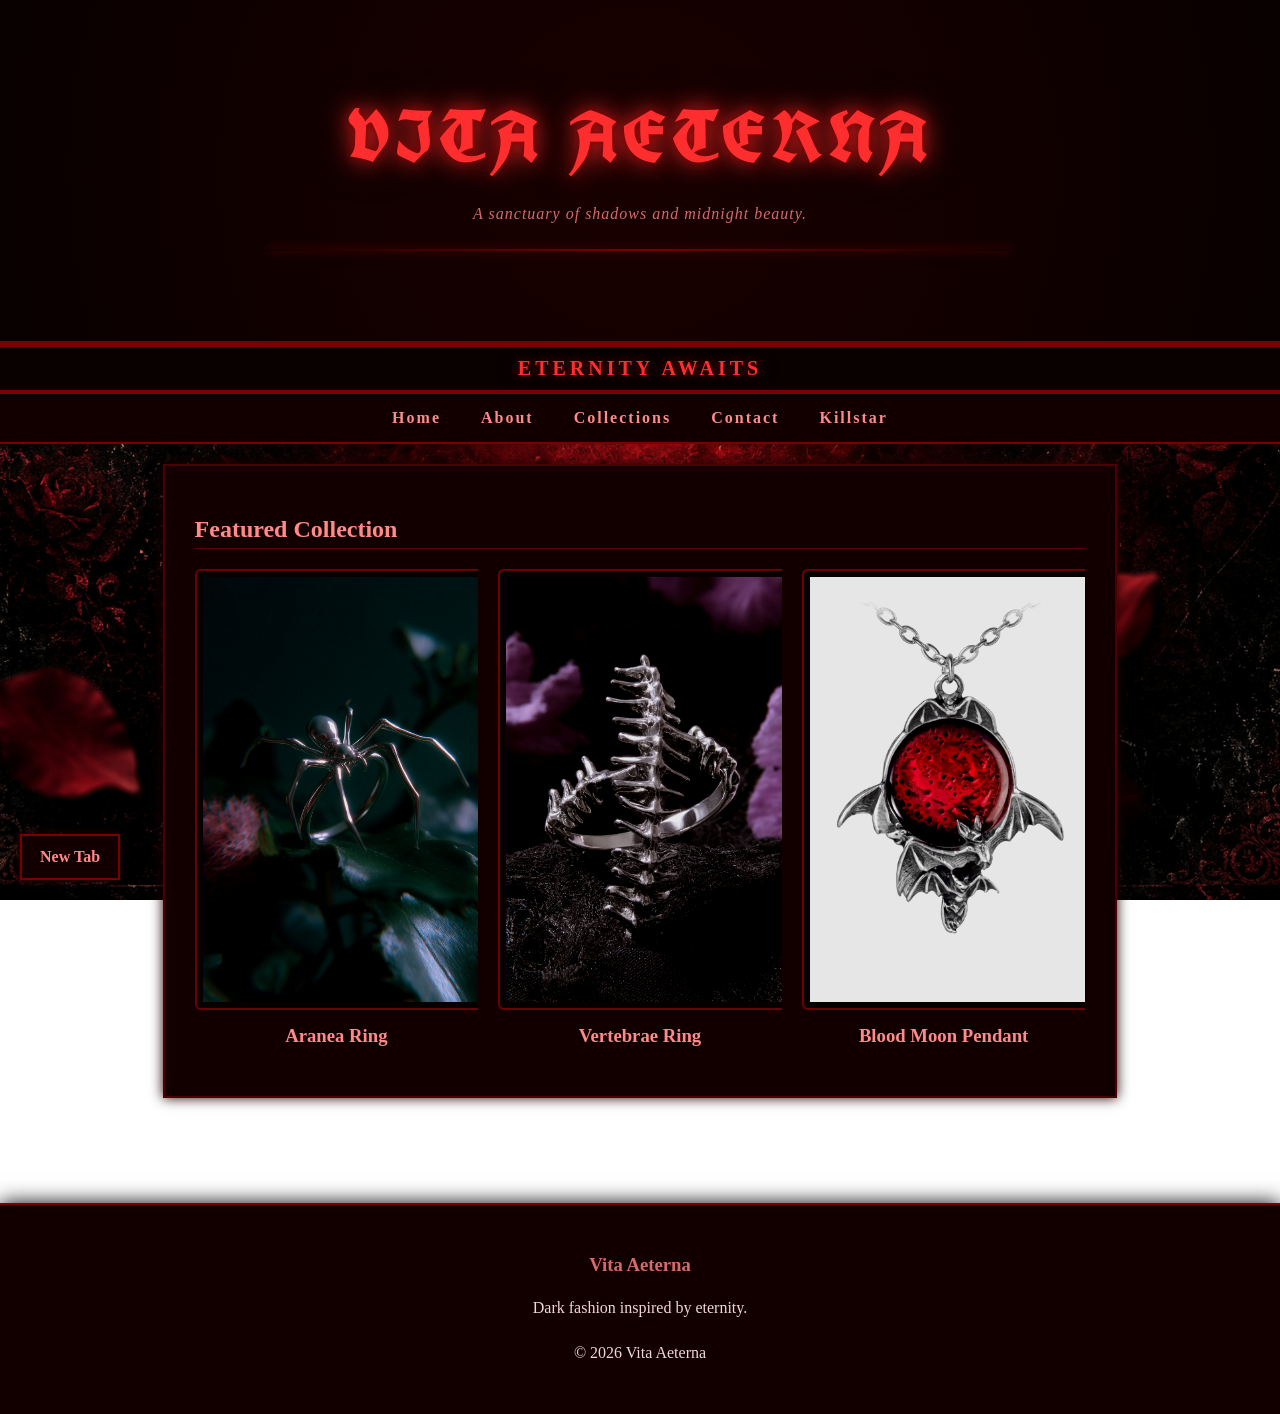
<file: index.html>
<!DOCTYPE html>
<html lang="en">

<!---------------------------------------------------------------------------

                      ,,
                     ,GG,
                     GIIG
                    Gl''lG
                   ;G'  'G;
                   GP    YG
                  oQ'    'Qo                 
   *TGGGGGGGGGGGGQQQ,    ,QQQGGGGGGGGGGGGP*   
      *TGo,        '*    *'        ,oGP*
         *TGo,      Phoebe        ,oGP*        
            *TGio,,        ,,oiGP*            
              ;GGT'        'TGG:
              GG'     ii     'GG             
             GG'     ,GG,     'GG             
            GG*     oGGGGo.    *GG            
           oG*   oGG*    *GGo.  *Go
          ;GG;oGG*          *GGo;GG;
         ,GGGT*                *TGGG,
         ""'                      '""  

---------------------------------------------------------------------------->

<head>

    <!-- ==========================================================
                            PAGE INFORMATION
    =========================================================== -->

    <meta charset="UTF-8">
    <title>Vita Aeterna</title>
    <link rel="stylesheet" href="style.css">
    <link href="https://fonts.googleapis.com/css2?family=UnifrakturCook:wght@700&display=swap" rel="stylesheet">

</head>

<body>

    <!-- ==========================================================
                            HEADER
    =========================================================== -->

    <header>
        <h1 id="main-title">Vita Aeterna</h1>

        <p>
            <em>A sanctuary of shadows and midnight beauty.</em>
        </p>
    </header>

    <!-- ==========================================================
                    STICKY MOVING TEXT
=========================================================== -->

<div class="moving-text-bar">

    <strong>Eternity Awaits</strong>

</div>

    <!-- ==========================================================
                        NAVIGATION BAR (FULL WIDTH)
    =========================================================== -->

    <nav class="nav-bar">

    <a href="index.html" data-text="HOME">Home</a>

    <a href="about.html" data-text="ABOUT">About</a>

    <a href="collections.html" data-text="COLLECTIONS">
        Collections
    </a>

    <a href="contact.html" data-text="CONTACT">
        Contact
    </a>

    <a href="https://www.killstar.com"
       target="_blank"
       data-text="KILLSTAR">
        Killstar
    </a>

</nav>

    <!-- ==========================================================
                        CONTENT WRAPPER (DIV)
    =========================================================== -->

    <div class="gothic-wrapper">

        <!-- ==========================================================
                            MAIN CONTENT
        =========================================================== -->

        <main>

          
   <!-- Gallery Section -->

<section>

    <h2>Featured Collection</h2>

    <div class="gallery-grid">

        <!-- Product 1 -->

        <div class="product-card">

            <div class="product-image-slot">

                <img class="product-front"
                     src="images/spider-ring1.jpg"
                     alt="Aranea Ring Front">

                <img class="product-hover"
                     src="images/spider-ring2.jpg"
                     alt="Aranea Ring Back">

            </div>

            <h3>Aranea Ring</h3>

        </div>

        <!-- Product 2 -->

        <div class="product-card">

            <div class="product-image-slot">

                <img class="product-front"
                     src="images/vertebrae1.jpg"
                     alt="Vertebrae Ring Front">

                <img class="product-hover"
                     src="images/vertebrae2.jpg"
                     alt="Vertebrae Ring Back">

            </div>

            <h3>Vertebrae Ring</h3>

        </div>

        <!-- Product 3 -->

        <div class="product-card">

            <div class="product-image-slot">

                <img class="product-front"
                     src="images/blood-moon1.jpg"
                     alt="blood moon pendant front">

                <img class="product-hover"
                     src="images/blood-moon2.jpg"
                     alt="blood moon pendant back">

            </div>

            <h3>Blood Moon Pendant</h3>

        </div>

    </div>

</section>

        </main>

    </div>
    
        <!-- =========================
      BUTTON (BOTTOM LEFT)
        ========================= -->

<button class="floating-btn" onclick="window.open('https://www.google.com', '_blank')">
    New Tab
</button>

    <!-- ==========================================================
                            FOOTER
    =========================================================== -->

 <footer>

    <h3>Vita Aeterna</h3>

    <p>
        Dark fashion inspired by eternity.
    </p>

    <p>
        © 2026 Vita Aeterna
    </p>

</footer>
</body>

</html>
</file>
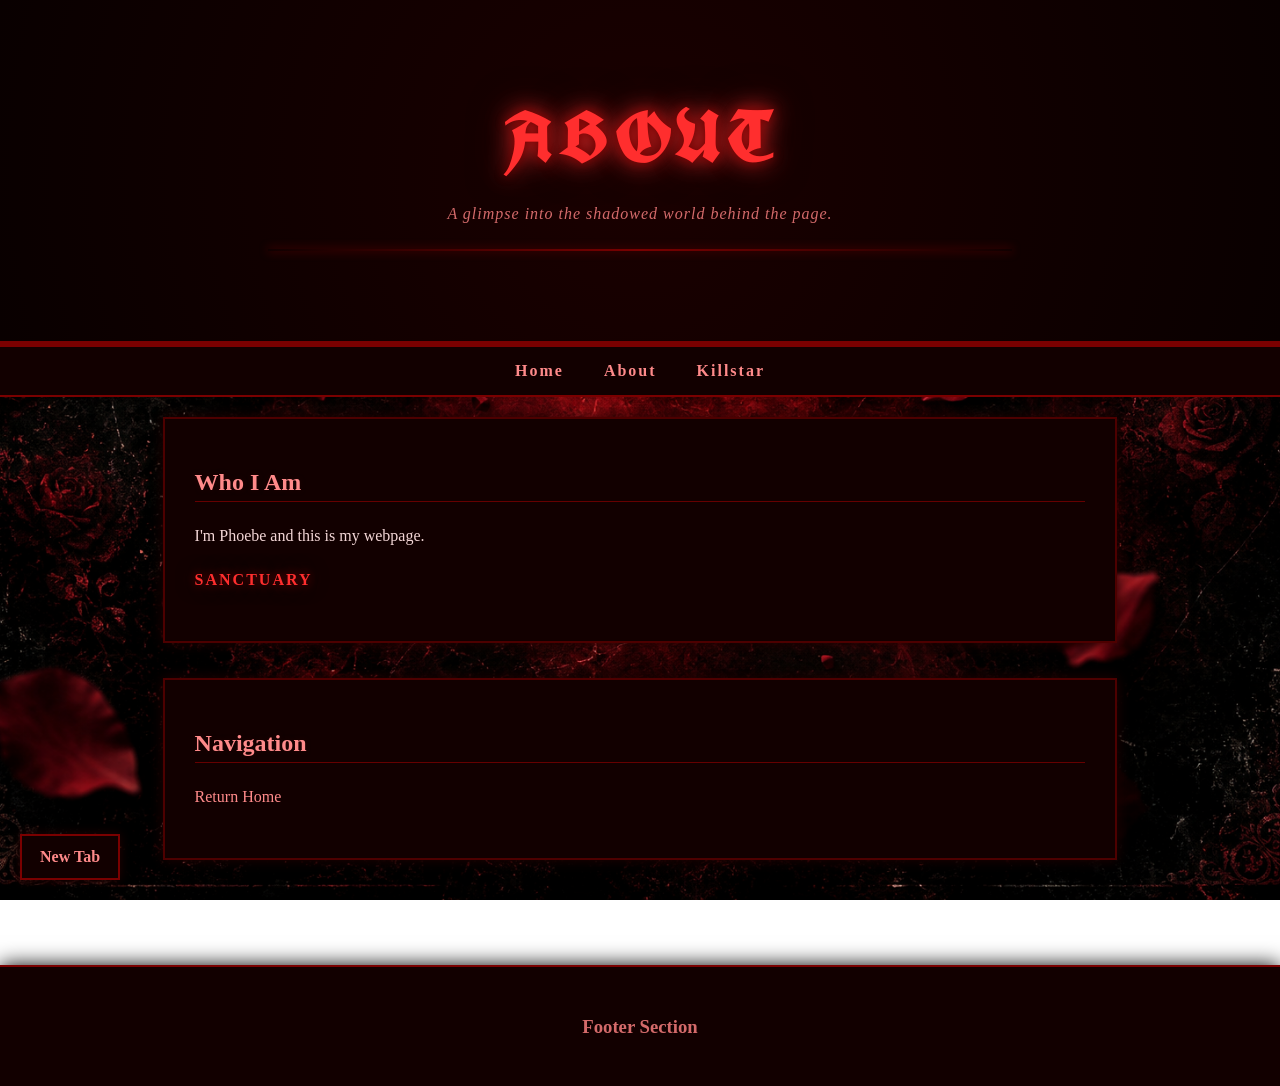
<file: about.html>
<!DOCTYPE html>
<html lang="en">

<head>
    <meta charset="UTF-8">
    <title>About Vita Aeterna</title>

    <link rel="stylesheet" href="style.css">

    <link href="https://fonts.googleapis.com/css2?family=UnifrakturCook:wght@700&display=swap" rel="stylesheet">
</head>

<body>

    <!-- ==========================================================
                            HEADER
    =========================================================== -->

    <header>
        <h1 id="main-title">About</h1>

        <p>
            <em>A glimpse into the shadowed world behind the page.</em>
        </p>
    </header>

    <!-- ==========================================================
                            NAVIGATION BAR
    =========================================================== -->

    <nav class="nav-bar">

        <a href="index.html" data-text="HOME">Home</a>

        <a href="about.html" data-text="ABOUT">About</a>

        <a href="https://www.killstar.com" target="_blank" data-text="KILLSTAR">
            Killstar
        </a>

    </nav>

    <!-- ==========================================================
                        CONTENT WRAPPER (DIV)
    =========================================================== -->

    <div class="gothic-wrapper">

        <!-- ==========================================================
                            MAIN CONTENT
        =========================================================== -->

        <main>

            <!-- About Section -->

            <section>

                <h2>Who I Am</h2>

                <p>
                    I'm Phoebe and this is my webpage.
                </p>

                <p>
                    <strong>Sanctuary</strong>
                </p>

            </section>

            <!-- Navigation Section -->

            <section>

                <h2>Navigation</h2>

                <p>
                    <a href="index.html">Return Home</a>
                </p>

            </section>

        </main>

    </div>

    <!-- ==========================================================
                        FLOATING BUTTON (BOTTOM LEFT)
    =========================================================== -->

    <button class="floating-btn" onclick="window.open('https://www.google.com', '_blank')">
        New Tab
    </button>

    <!-- ==========================================================
                            FOOTER
    =========================================================== -->

    <footer>
        <h3>Footer Section</h3>
    </footer>

</body>

</html>
</file>
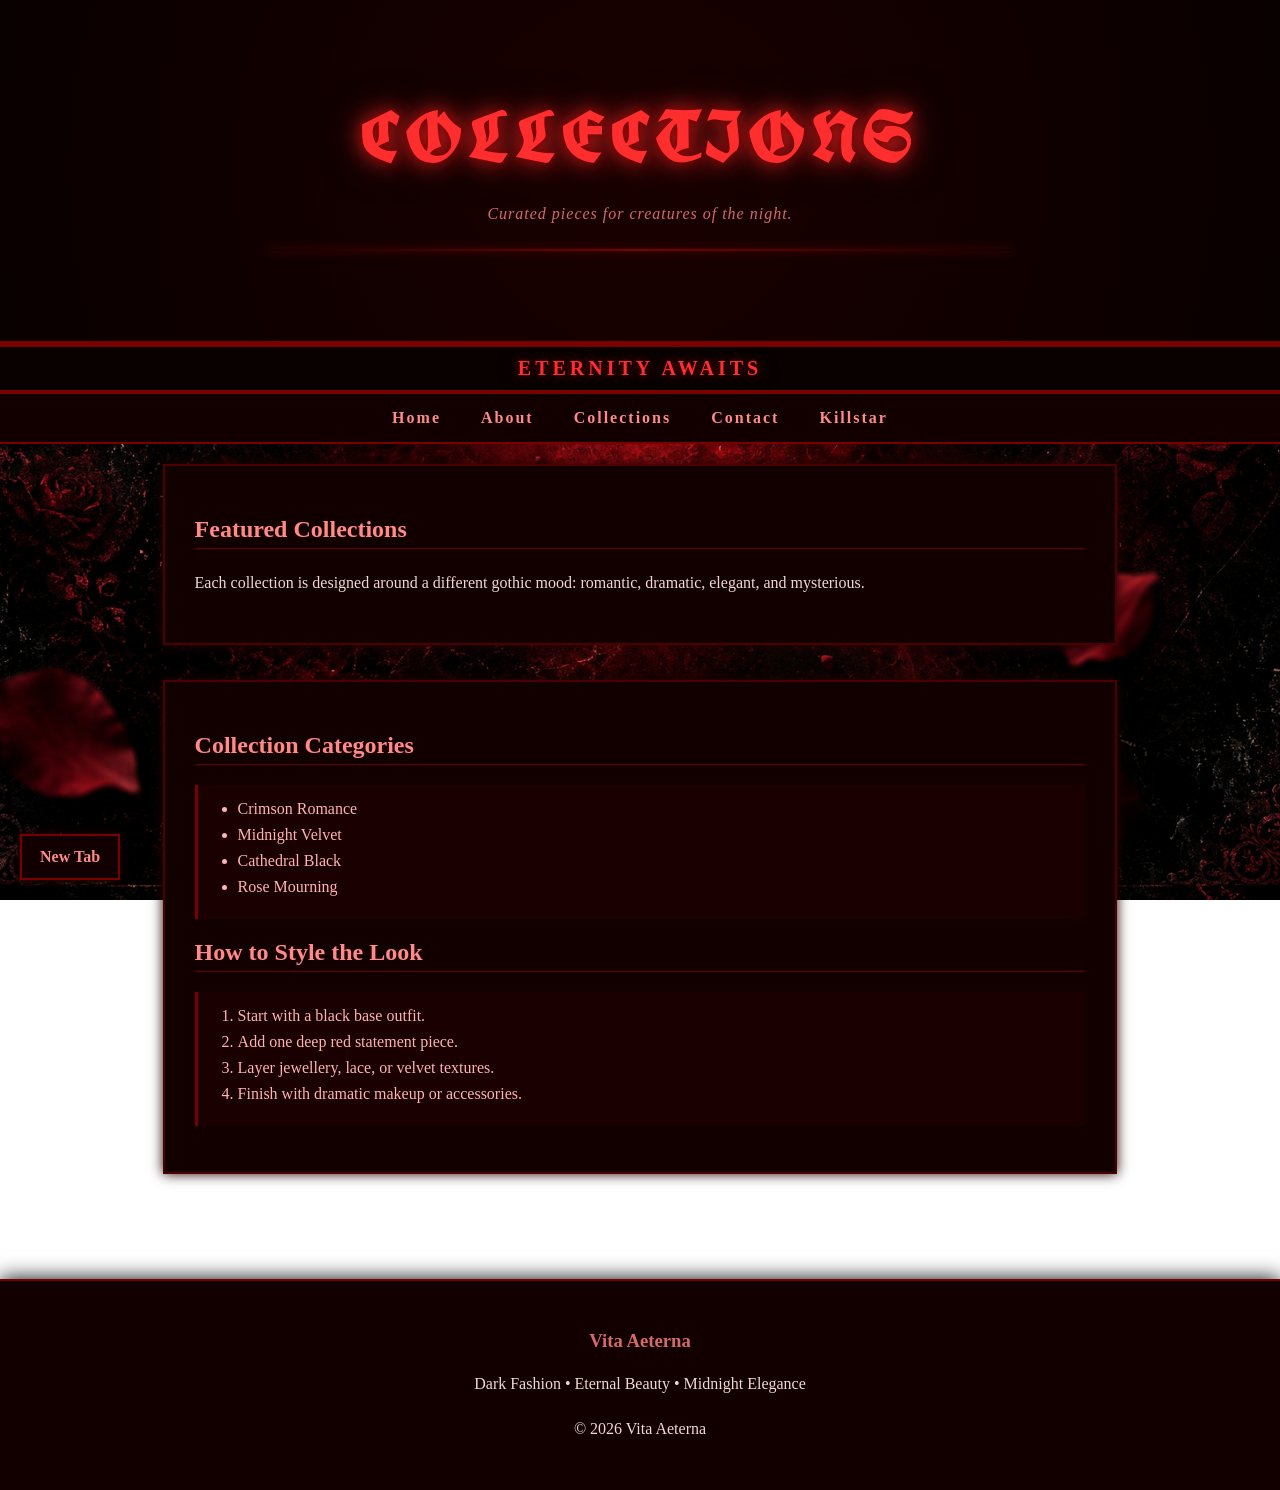
<file: collections.html>
<!DOCTYPE html>
<html lang="en">

<head>
    <meta charset="UTF-8">
    <title>Collections | Vita Aeterna</title>
    <link rel="stylesheet" href="style.css">
    <link href="https://fonts.googleapis.com/css2?family=UnifrakturCook:wght@700&display=swap" rel="stylesheet">
</head>

<body>

    <!-- ==========================================================
                            HEADER
    =========================================================== -->

    <header>
        <h1 id="main-title">Collections</h1>

        <p>
            <em>Curated pieces for creatures of the night.</em>
        </p>
    </header>

    <!-- ==========================================================
                    STICKY MOVING TEXT
    =========================================================== -->

    <div class="moving-text-bar">
        <strong>Eternity Awaits</strong>
    </div>

    <!-- ==========================================================
                            NAVIGATION BAR
    =========================================================== -->

    <nav class="nav-bar">
        <a href="index.html" data-text="HOME">Home</a>
        <a href="about.html" data-text="ABOUT">About</a>
        <a href="collections.html" data-text="COLLECTIONS">Collections</a>
        <a href="contact.html" data-text="CONTACT">Contact</a>
        <a href="https://www.killstar.com" target="_blank" data-text="KILLSTAR">Killstar</a>
    </nav>

    <!-- ==========================================================
                        CONTENT WRAPPER
    =========================================================== -->

    <div class="gothic-wrapper">

        <main>

            <!-- Collection Intro Section -->

            <section>
                <h2>Featured Collections</h2>

                <p>
                    Each collection is designed around a different gothic mood:
                    romantic, dramatic, elegant, and mysterious.
                </p>
            </section>

        

            <!-- Lists Section -->

            <section>
                <h2>Collection Categories</h2>

                <ul>
                    <li>Crimson Romance</li>
                    <li>Midnight Velvet</li>
                    <li>Cathedral Black</li>
                    <li>Rose Mourning</li>
                </ul>

                <h2>How to Style the Look</h2>

                <ol>
                    <li>Start with a black base outfit.</li>
                    <li>Add one deep red statement piece.</li>
                    <li>Layer jewellery, lace, or velvet textures.</li>
                    <li>Finish with dramatic makeup or accessories.</li>
                </ol>
            </section>

        </main>

    </div>

    <!-- ==========================================================
                        FLOATING BUTTON
    =========================================================== -->

    <button class="floating-btn" onclick="window.open('https://www.google.com', '_blank')">
        New Tab
    </button>

    <!-- ==========================================================
                            FOOTER
    =========================================================== -->

    <footer>
        <h3>Vita Aeterna</h3>

        <p>
            Dark Fashion • Eternal Beauty • Midnight Elegance
        </p>

        <p>
            © 2026 Vita Aeterna
        </p>
    </footer>

</body>

</html>
</file>
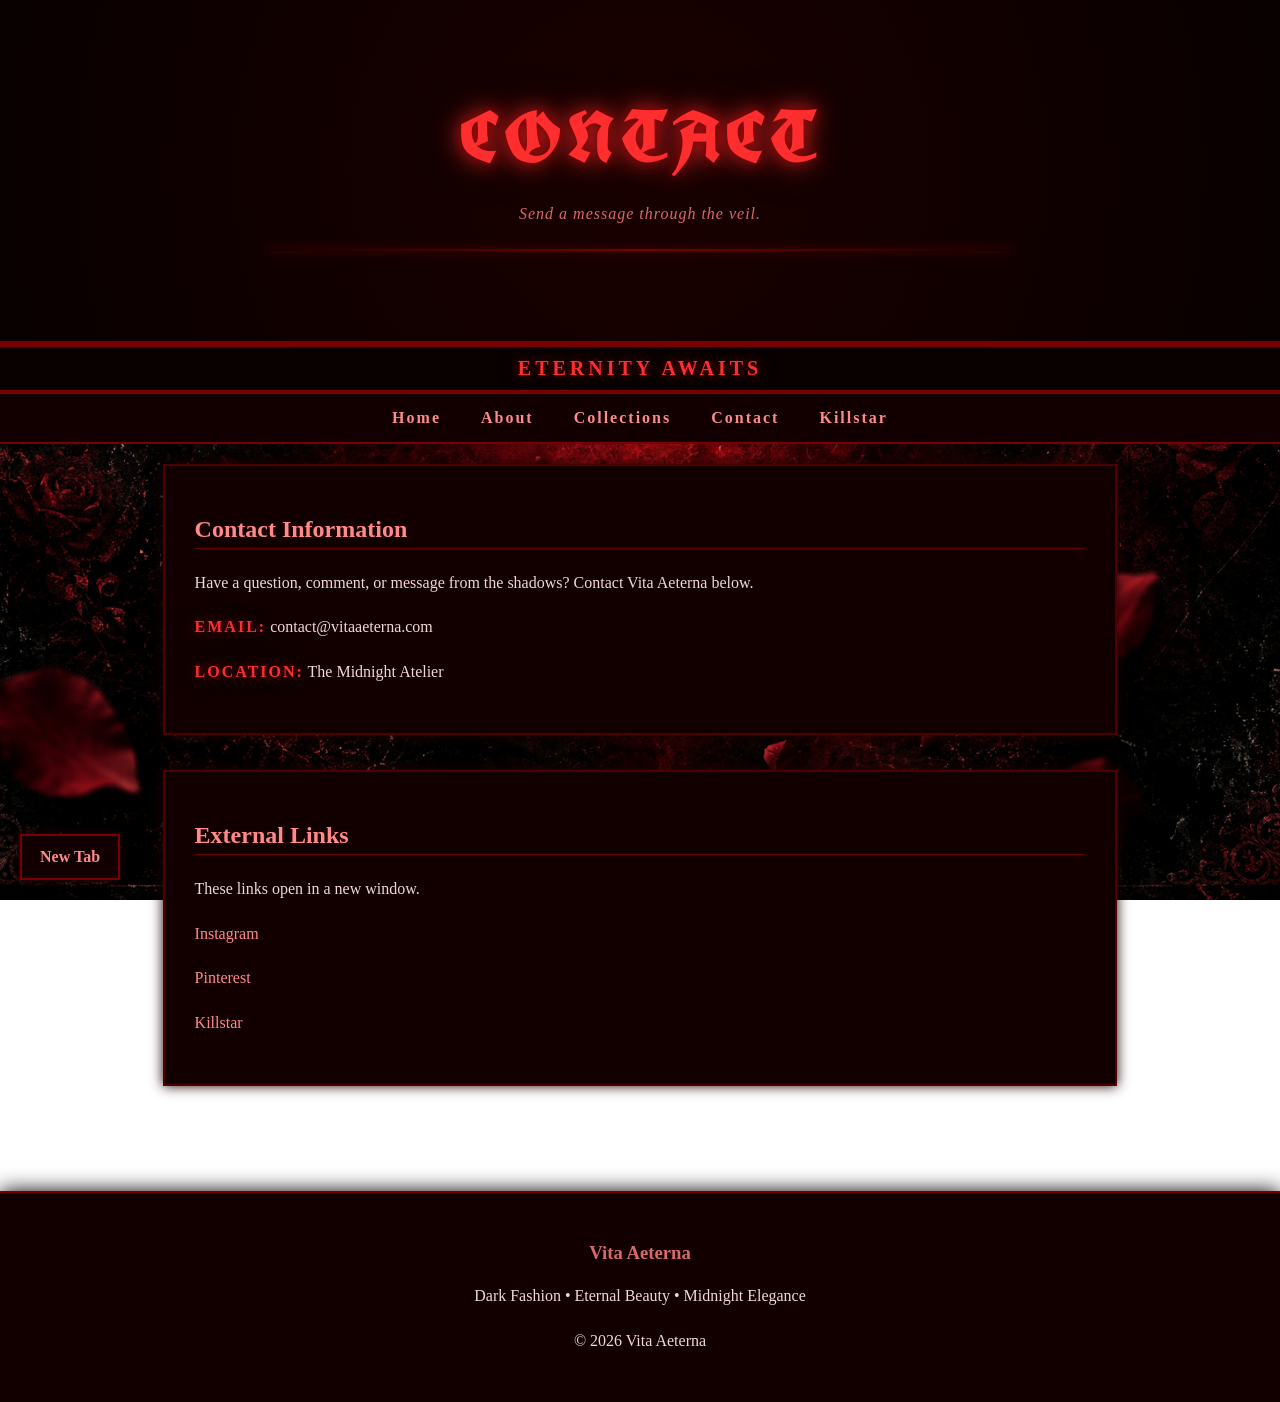
<file: contact.html>
<!DOCTYPE html>
<html lang="en">

<head>
    <meta charset="UTF-8">
    <title>Contact | Vita Aeterna</title>
    <link rel="stylesheet" href="style.css">
    <link href="https://fonts.googleapis.com/css2?family=UnifrakturCook:wght@700&display=swap" rel="stylesheet">
</head>

<body>

    <!-- ==========================================================
                            HEADER
    =========================================================== -->

    <header>
        <h1 id="main-title">Contact</h1>

        <p>
            <em>Send a message through the veil.</em>
        </p>
    </header>

    <!-- ==========================================================
                    STICKY MOVING TEXT
    =========================================================== -->

    <div class="moving-text-bar">
        <strong>Eternity Awaits</strong>
    </div>

    <!-- ==========================================================
                            NAVIGATION BAR
    =========================================================== -->

    <nav class="nav-bar">
        <a href="index.html" data-text="HOME">Home</a>
        <a href="about.html" data-text="ABOUT">About</a>
        <a href="collections.html" data-text="COLLECTIONS">Collections</a>
        <a href="contact.html" data-text="CONTACT">Contact</a>
        <a href="https://www.killstar.com" target="_blank" data-text="KILLSTAR">Killstar</a>
    </nav>

    <!-- ==========================================================
                        CONTENT WRAPPER
    =========================================================== -->

    <div class="gothic-wrapper">

        <main>

            <!-- Contact Section -->

            <section>
                <h2>Contact Information</h2>

                <p>
                    Have a question, comment, or message from the shadows?
                    Contact Vita Aeterna below.
                </p>

                <p>
                    <strong>Email:</strong> contact@vitaaeterna.com
                </p>

                <p>
                    <strong>Location:</strong> The Midnight Atelier
                </p>
            </section>

            <!-- Social Links Section -->

            <section>
                <h2>External Links</h2>

                <p>
                    These links open in a new window.
                </p>

                <p>
                    <a href="https://www.instagram.com" target="_blank">Instagram</a>
                </p>

                <p>
                    <a href="https://www.pinterest.com" target="_blank">Pinterest</a>
                </p>

                <p>
                    <a href="https://www.killstar.com" target="_blank">Killstar</a>
                </p>
            </section>

        </main>

    </div>

    <!-- ==========================================================
                        FLOATING BUTTON
    =========================================================== -->

    <button class="floating-btn" onclick="window.open('https://www.google.com', '_blank')">
        New Tab
    </button>

    <!-- ==========================================================
                            FOOTER
    =========================================================== -->

    <footer>
        <h3>Vita Aeterna</h3>

        <p>
            Dark Fashion • Eternal Beauty • Midnight Elegance
        </p>

        <p>
            © 2026 Vita Aeterna
        </p>
    </footer>

</body>

</html>
</file>
<file: style.css>
/* =========================
   GLOBAL STYLES
========================= */
body {
    margin: 0;
    padding: 0;
    font-family: Georgia, serif;
    color: #f3d6d6;
    cursor: url("http://static.tumblr.com/u5vz4xb/Nr3nyrum8/cursor1.png"), auto;
    background: linear-gradient(to bottom, #1a0000, #090000);
    text-align: center;
}

/* =========================
   LINKS
========================= */
a {
    color: #ff8a8a;
    text-decoration: none;
    cursor: url("http://static.tumblr.com/u5vz4xb/OUGnyrumc/cursor2.png"), auto;
    transition: 0.3s;
}

a:hover {
    color: #ff2e2e;
    text-shadow: 0 0 8px #ff2e2e;
}

/* =========================
   BUTTONS
========================= */
button {
    background: #220000;
    color: #ffb3b3;
    border: 2px solid #7a0000;
    padding: 12px 24px;
    font-family: Georgia, serif;
    font-size: 16px;
    cursor: pointer;
    transition: 0.3s;
}

button:hover {
    background: #7a0000;
    box-shadow: 0 0 12px #ff2e2e;
}

/* =========================
   HEADER 
========================= */
header {
    background: radial-gradient(circle at center, #1a0000 0%, #090000 100%);
    text-align: center;
    padding: 90px 20px;
    box-shadow: 0 0 40px #000;
    border-bottom: 4px solid #7a0000;
}

/* MAIN TITLE */
#main-title {
    font-family: 'UnifrakturCook', serif;
    font-size: 72px;
    letter-spacing: 6px;
    color: #ff2e2e;
    text-transform: uppercase;
    text-shadow:
        0 0 10px #7a0000,
        0 0 25px #ff2e2e,
        0 0 40px #300000;
    margin: 0;
}

/*SUB-GLOW EFFECT (if tagline gets added) */
header::after {
    content: "";
    display: block;
    width: 60%;
    height: 2px;
    margin: 20px auto 0;
    background: linear-gradient(to right, transparent, #7a0000, transparent);
    box-shadow: 0 0 10px #7a0000;
}

/* =========================
   MAIN LAYOUT
========================= */
main {
    padding: 20px;
}

/* SECTIONS */
section {
    width: 85%;
    min-height: 30%;
    height: auto;
    margin: 0 auto 35px auto;
    background: #120000;
    border: 2px solid #4d0000;
    padding: 30px;
    box-shadow: 0 0 12px #220000;
    text-align: left;
}

/* =========================
   TYPOGRAPHY
========================= */
h2 {
    color: #ff8a8a;
    border-bottom: 1px solid #660000;
    padding-bottom: 5px;
    text-shadow: 0 0 5px #220000;
}

h3 {
    color: #d46a6a;
}

p {
    line-height: 1.8;
}

/* EM ELEMENT */
em {
    font-style: italic;
    color: #d46a6a;
    letter-spacing: 1px;
}
/* CLASS SELECTOR */
.gothic-accent {
    color: #ff2e2e;
    font-weight: bold;
    text-shadow: 0 0 10px #7a0000;
}

/* =========================
   STRONG ELEMENT
========================= */
strong {
    font-weight: 900;
    color: #ff2e2e;
    text-transform: uppercase;
    letter-spacing: 2px;
    text-shadow: 0 0 10px #7a0000, 0 0 20px #300000;
}

/* =========================
   LISTS
========================= */
ol,
ul {
    background: #1a0000;
    padding: 15px 40px;
    border-left: 3px solid #7a0000;
}

li {
    color: #ffb3b3;
    margin-bottom: 8px;
}

/* =========================
   GALLERY GRID
========================= */

.gallery-grid {

    display: grid;

    grid-template-columns:
        repeat(auto-fit, minmax(250px, 1fr));

    gap: 20px;

    margin-top: 20px;
}

/* =========================
   GALLERY GRID
========================= */

.gallery-grid {

    display: grid;

    grid-template-columns:
        repeat(auto-fit, minmax(250px, 1fr));

    gap: 20px;

    margin-top: 20px;
}

/* =========================
   PRODUCT HOVER IMAGES
========================= */

.product-card {
    text-align: center;
}

.product-image-slot {
    position: relative;
    overflow: hidden;
}

.product-image-slot img {
    width: 100%;
    display: block;
    transition: opacity 0.4s ease;
}

.product-front {
    opacity: 1;
}

.product-hover {
    position: absolute;
    top: 0;
    left: 0;
    opacity: 0;
}

.product-image-slot:hover .product-front {
    opacity: 0;
}

.product-image-slot:hover .product-hover {
    opacity: 1;
}

.product-card h3 {
    margin-top: 15px;
    color: #ff8a8a;
}

/* =========================
   IMAGES
========================= */

img {

    max-width: 100%;

    border: 2px solid #7a0000;

    padding: 6px;

    background: #120000;

    box-shadow: 0 0 15px #300000;

    filter: contrast(1.1) brightness(0.9);

    border-radius: 6px;

    transition: 0.3s ease;
}

img:hover {
    transform: scale(1.03);
    box-shadow: 0 0 25px #ff2e2e;
    filter: contrast(1.2) brightness(1);
}

/* =========================
   BODY BACKGROUND
========================= */

body {
    background-image: url("images/background.png");
    background-position: center center;
    background-size: cover;
    background-attachment: fixed;
    background-repeat: no-repeat;
}

/* =========================
   ID SELECTOR
========================= */
#main-title {
    font-family: 'UnifrakturCook', serif;
    font-size: 72px;
    letter-spacing: 6px;
    color: #ff2e2e;
    text-transform: uppercase;
    text-shadow:
        0 0 10px #7a0000,
        0 0 25px #ff2e2e,
        0 0 40px #300000;
    margin: 0;
}

/* =========================
   OPTIONAL CONTAINER
========================= */
.container {
    width: 85%;
    margin: 0 auto;
}

/* =========================
   NAVIGATION BAR (FULL WIDTH + STICKY)
========================= */

.nav-bar {
    width: 100%;
    position: sticky;
    top: 46px;
    z-index: 999;

    background: #120000;
    border-top: 2px solid #7a0000;
    border-bottom: 2px solid #7a0000;

    padding: 15px;
    text-align: center;

    box-sizing: border-box;
}

/* NAVIGATION LINKS */
.nav-bar a {
    position: relative;
    color: #ff8a8a;
    margin: 0 18px;
    text-decoration: none;
    font-weight: bold;
    letter-spacing: 2px;
    display: inline-block;
    transition: 0.3s;
}

/* NAV HOVER EFFECT */
.nav-bar a:hover {
    color: #ff2e2e;
    text-shadow: 0 0 10px #ff2e2e, 0 0 20px #7a0000;
    transform: scale(1.05);
}


.hero-overlay {
    background: rgba(0,0,0,0.6);

    padding: 40px 60px;

    border: 1px solid #7a0000;
}

.hero-overlay h2 {
    font-size: 3em;
    text-align: center;
}

/* =========================
   STICKY MOVING TEXT
========================= */

.moving-text-bar {
    position: sticky;
    top: 0;
    z-index: 1000;

    overflow: hidden;

    background: #090000;
    border-top: 2px solid #7a0000;
    border-bottom: 2px solid #7a0000;

    padding: 10px 0;
    white-space: nowrap;
}

.moving-text-bar strong {
    display: inline-block;

    font-size: 20px;
    letter-spacing: 4px;

    animation: moveAcross 12s linear infinite;
}

/* =========================
   MOVING TEXT ANIMATION
========================= */

@keyframes moveAcross {
    0% {
        transform: translateX(-100%);
    }

    100% {
        transform: translateX(100vw);
    }
}

/* =========================
   GLITCH EFFECT
========================= */

/* GLITCH LAYERS */
.nav-bar a::before,
.nav-bar a::after {
    content: attr(data-text);
    position: absolute;
    left: 0;
    top: 0;
    width: 100%;
    opacity: 0;
}

/* TOP GLITCH */
.nav-bar a:hover::before {
    animation: glitchTop 0.3s infinite linear alternate;
    color: #ff2e2e;
    transform: translate(1px, -1px);
    opacity: 1;
}

/* BOTTOM GLITCH */
.nav-bar a:hover::after {
    animation: glitchBottom 0.3s infinite linear alternate;
    color: #7a0000;
    transform: translate(-1px, 1px);
    opacity: 1;
}

/* GLITCH ANIMATIONS */
@keyframes glitchTop {
    0% { transform: translate(1px, -1px); }
    100% { transform: translate(2px, -2px); }
}

@keyframes glitchBottom {
    0% { transform: translate(-1px, 1px); }
    100% { transform: translate(-2px, 2px); }
}

/* =========================
   WRAPPER CONTAINER (CENTERED CONTENT)
========================= */

.gothic-wrapper {
    width: 85%;
    max-width: 1200px;
    margin: 0 auto;
}

   /* =========================
      BUTTON 
========================= */
@keyframes pulseGlow {
    0% { box-shadow: 0 0 8px #220000; }
    50% { box-shadow: 0 0 18px #ff2e2e; }
    100% { box-shadow: 0 0 8px #220000; }
}

.floating-btn {
    animation: pulseGlow 2.5s infinite;
}

/* =========================
   FLOATING BUTTON TOOLTIP
========================= */

.floating-btn {
    position: fixed;
    bottom: 20px;
    left: 20px;
    z-index: 1000;

    background: #120000;
    color: #ff8a8a;
    border: 2px solid #7a0000;

    padding: 12px 18px;
    font-family: Georgia, serif;
    font-weight: bold;

    cursor: pointer;
    transition: 0.3s;

    box-shadow: 0 0 10px #220000;
}

/* HOVER EFFECT */
.floating-btn:hover {
    background: #7a0000;
    color: #ff2e2e;
    transform: scale(1.05);
    box-shadow: 0 0 15px #ff2e2e;
}

/* =========================
   TOOLTIP TEXT (HOVER LABEL)
========================= */

.floating-btn::after {
    content: "Leaving so soon?";
    position: absolute;

    left: 110%;
    bottom: 50%;
    transform: translateY(50%);

    background: #120000;
    color: #ffb3b3;

    padding: 6px 10px;
    border: 1px solid #7a0000;

    font-size: 12px;
    white-space: nowrap;

    opacity: 0;
    pointer-events: none;

    transition: 0.3s;
}

/* SHOW TOOLTIP ON HOVER */
.floating-btn:hover::after {
    opacity: 1;
}


/* =========================
   FOOTER
========================= */

footer {

    background: #120000;

    border-top: 2px solid #7a0000;

    padding: 30px;

    margin-top: 50px;

    text-align: center;

    box-shadow: 0 0 20px #000;
}
</file>
